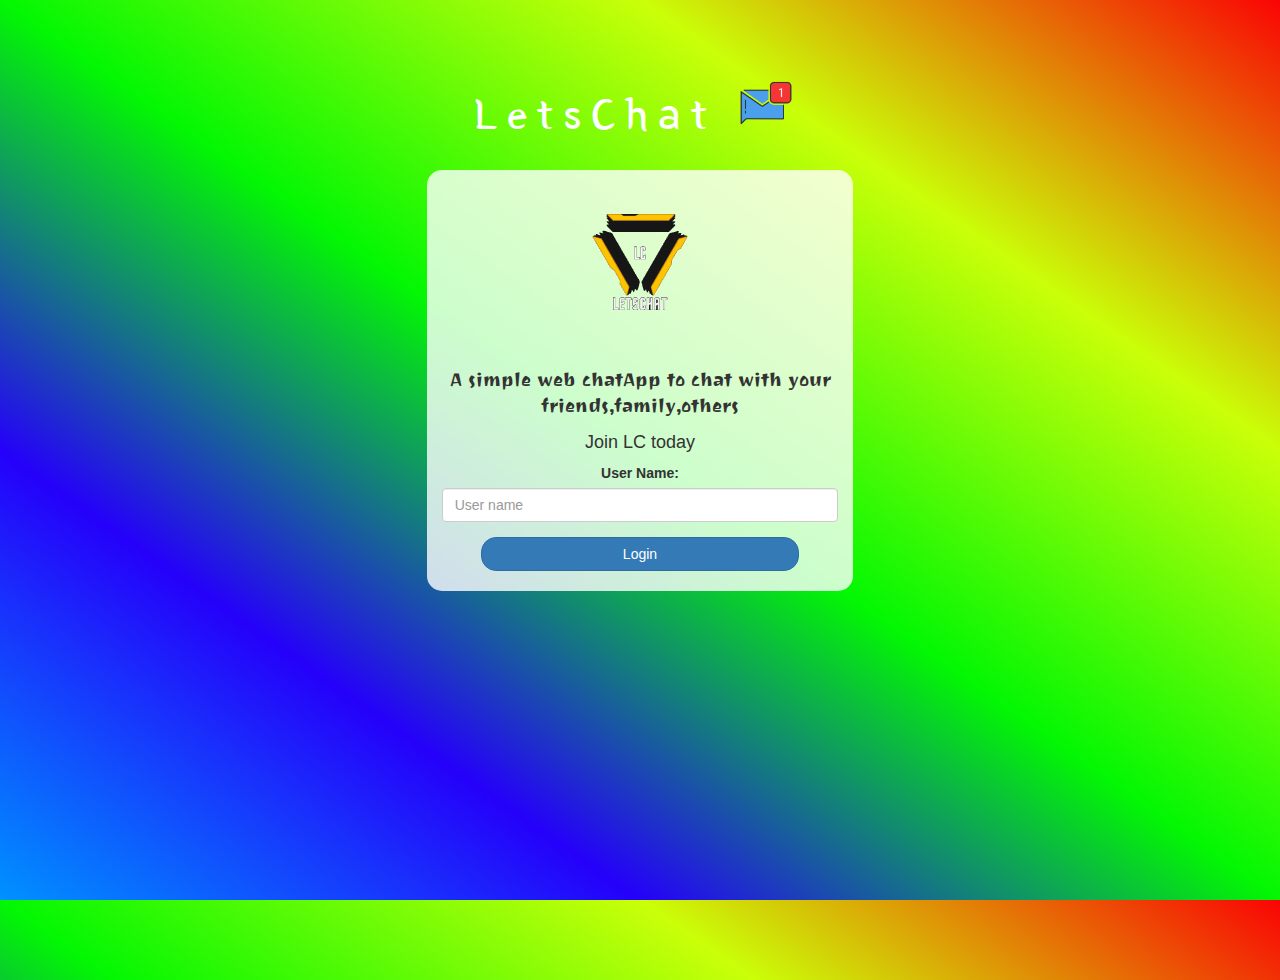
<file: index.html>
<!DOCTYPE html>
<html>
<head>
	<title>Project-96</title>
<link href="https://fonts.googleapis.com/css?family=Yeon+Sung&display=swap" rel="stylesheet">
<link href="https://fonts.googleapis.com/css2?family=Ravi+Prakash&display=swap" rel="stylesheet">

<meta name="viewport" content="width=device-width, initial-scale=1">
<link rel="stylesheet" href="https://maxcdn.bootstrapcdn.com/bootstrap/3.4.0/css/bootstrap.min.css">
<script src="https://ajax.googleapis.com/ajax/libs/jquery/3.4.1/jquery.min.js"></script>
<script src="https://maxcdn.bootstrapcdn.com/bootstrap/3.4.0/js/bootstrap.min.js"></script>

<link rel="stylesheet" type="text/css" href="style.css">
</head>
<body>
<center>
	<h1 class="header">	
		LetsChat	<sup>
	<img src="m2.png">
	</sup>
</h1>
	<div class="col-lg-4 col-md-6 col-sm-6 col-xs-11 login_div">
	<img src="LC.gif" class="logo">
		<h3 id="msg">A simple web chatApp to chat with your friends,family,others</h3>
		<h4>Join LC today</h4>
		<div class="form-group">
		  <label >User Name:</label>
        <input type="text" id="user_name" class="form-control" placeholder="User name">
		</div>
		<button id="login_button" class="btn btn-primary" onclick="add_user()">Login</button>
		<br><br>
	</div>
</center>
<script src="LC.js"></script>
</body>
</html>
</file>
<file: style.css>
html, body
{
  height: 100%;
  margin: 0;
}

body
{
background-image: linear-gradient(to right top, #0091ff, #2500fa, #03f703, #caff08, #fa0404);
}

.header
{
	color: white;
	font-family: 'Yeon Sung';font-size: 45px;letter-spacing: 10px;margin-top: 80px;
}
.header img
{
	width: 80px;margin-left: -15px;
}

.login_div
{
	background: rgba(255,255,255,0.8);float: none;border-radius: 15px;
}

.logo
{
	width: 150px;margin-top: 30px;border-radius: 40px;
}

#login_button
{
	width: 80%;border-radius: 15px;
}

.room_name
{
	cursor: pointer;
	font-size: 20px;
}


#logout
{
	font-size: 20px; float: right;
}


#output
{
	padding: 10px; width:80%;background: rgba(255,255,255,0.8);border-radius: 15px;
}

.input_div_room_page
{
	width: 80%;
}

.input_div label
{
	color: white;font-size: 20px;
}


.input_div_message_page
{
	position: fixed;bottom: 0px;width: 100%;background: rgba(255,255,255,0.8);
}
.input_div_message_page label
{
	color: black;
}
.input_div_message_page #msg
{
	width: 80%;
}
.input_div_message_page button
{
	margin-top: 15px;
	width: 50%; 
}
.color_white
{
	color: white
}

.user_tick
{
	width:20px;
}
.message_h4
{
	padding-left:5px;color:grey;
}
#msg{
	font-family: 'Ravi Prakash', cursive;
}
</file>
